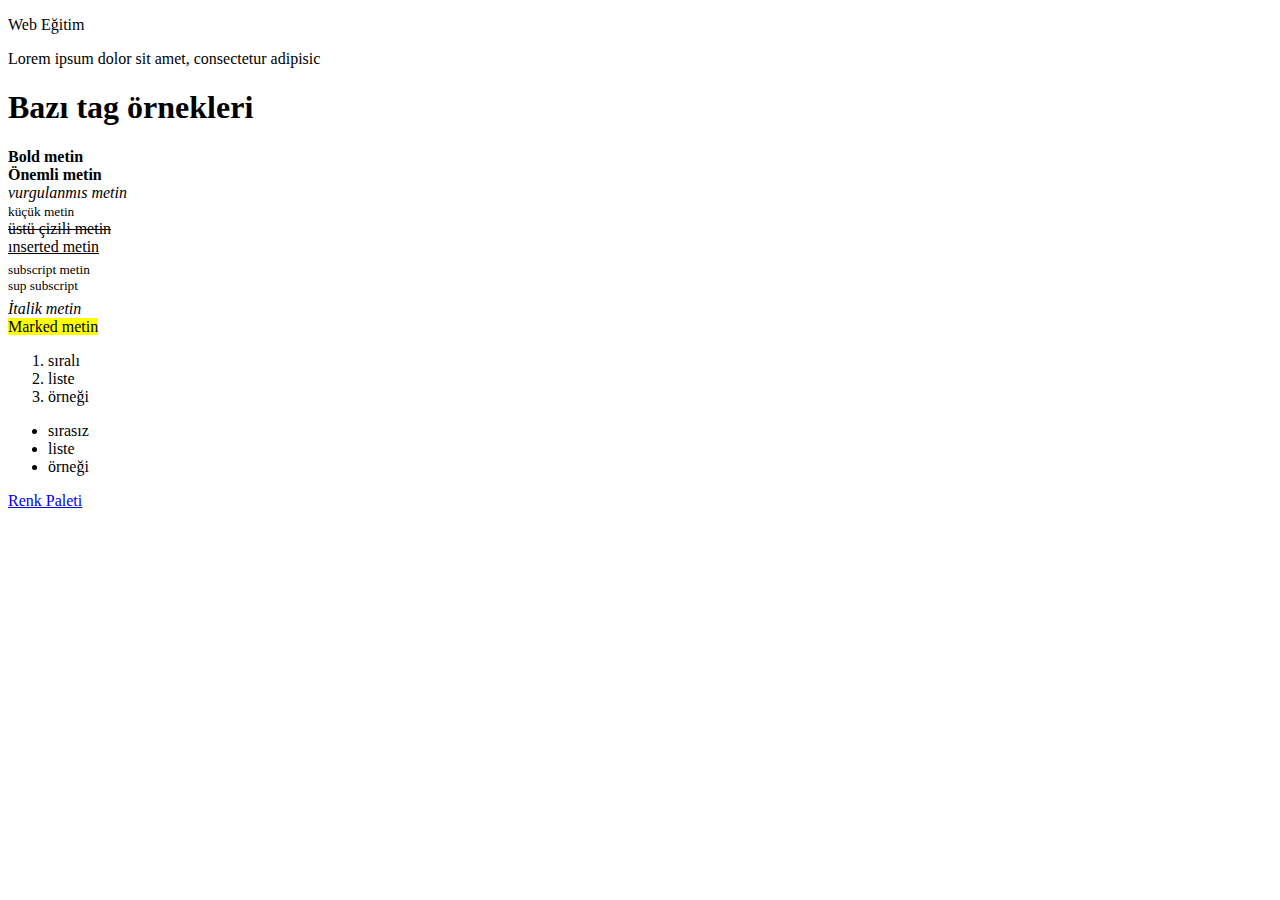
<file: ders-1/index.html>
<!DOCTYPE html>
<html lang="en">
<head>
    <meta charset="UTF-8">
    <meta http-equiv="X-UA-Compatible" content="IE=edge">
    <meta name="viewport" content="width=device-width, initial-scale=1.0">
    <meta name="keywords" content="turizm,gezi,mÜzik">
    <meta meta name="description" content="uygun seyahat">
    <meta http-equiv="reflesh" content="30">
    <title>Web Eğitimi Ders-1</title>
</head>
<body>
    <p>Web Eğitim</p>
    <p>Lorem ipsum dolor sit amet, consectetur adipisic</p>
    
    <h1>Bazı tag örnekleri</h1>
    <b>Bold metin</b>
    <br>
    <strong>Önemli metin</strong>
    <br>
    <em>vurgulanmıs metin</em>
    <br>
    <small>küçük metin</small>
    <br>
    <del>üstü çizili metin</del>
    <br>
    <ins>ınserted metin</ins>
    <br>
    <sub>subscript metin</sub>
    <br>
    <sup>sup subscript</sup>
    <br>
    <i>İtalik metin</i>
    <br>
    <mark>Marked metin</mark>

     <!--listeler örnekleri-->
    <ol>
        <li>sıralı</li>
        <li>liste</li>
        <li>örneği</li>
    </ol>
    <ul>
        <li>sırasız</li>
        <li>liste</li>
        <li>örneği</li>
    </ul>

    <!--link etiketi-->
    <a href="https://github.com/octref/polacode/issues/103#issuecomment-485533758">Renk Paleti</a>
</body>
</html>
</file>
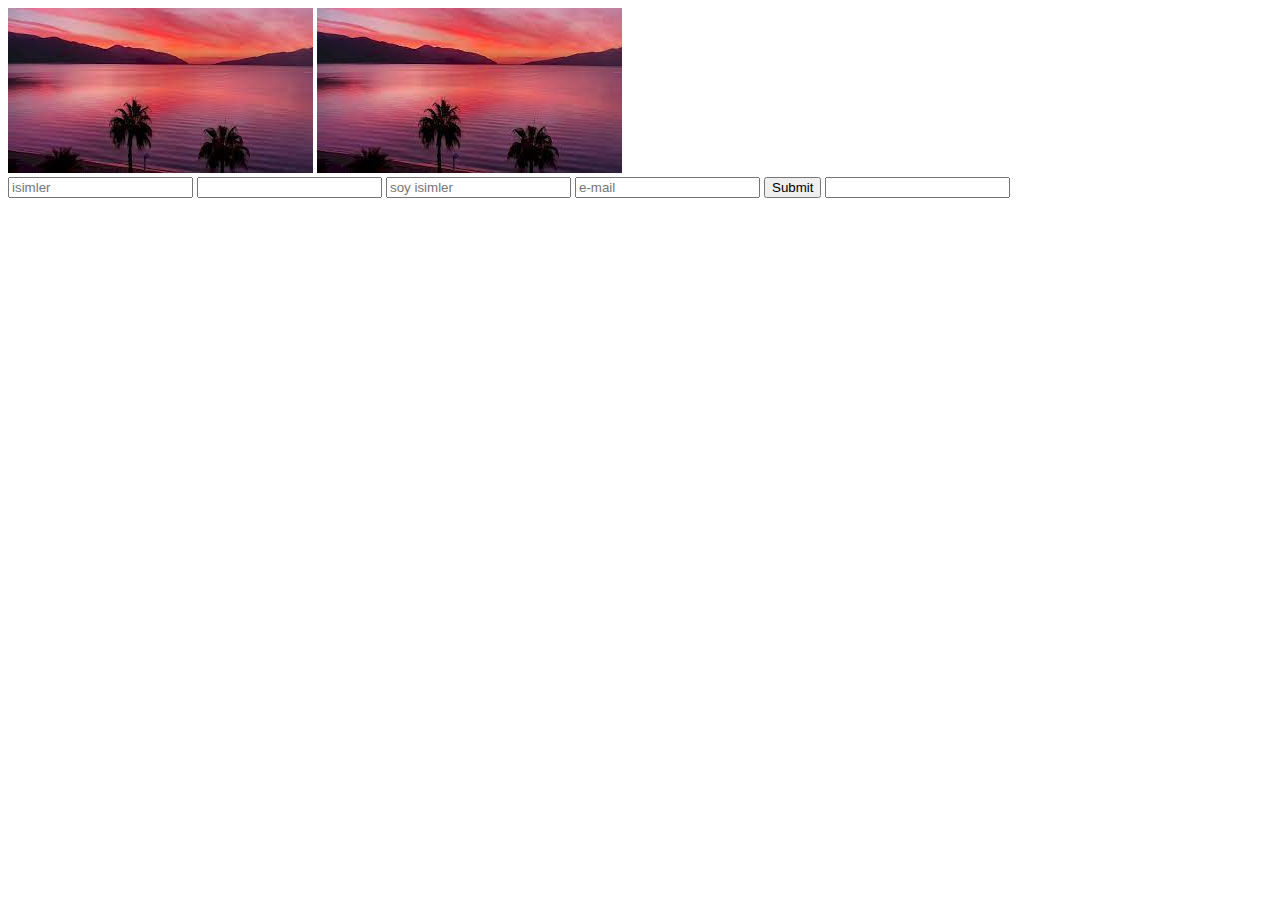
<file: ders-2/index.html>
<!DOCTYPE html>
<html lang="en">
<head>
    <meta charset="UTF-8">
    <meta http-equiv="X-UA-Compatible" content="IE=edge">
    <meta name="viewport" content="width=device-width, initial-scale=1.0">
    <title>Document</title>
</head>
<body>
<img src="[data-uri]" alt="manzara resmi">
<img src="img/indir.jpeg" alt="manzara">
<form action="get">
    <label for=""></label>
    <input type="text" placeholder="isimler">
    <input type="password" name="şifre" required>
    <input type="text" placeholder="soy isimler">
    <input type="email" placeholder="e-mail">
    <input type="submit" placeholder="Kaydet">
    <input type="text">
</form>
</body>
</html>
</file>
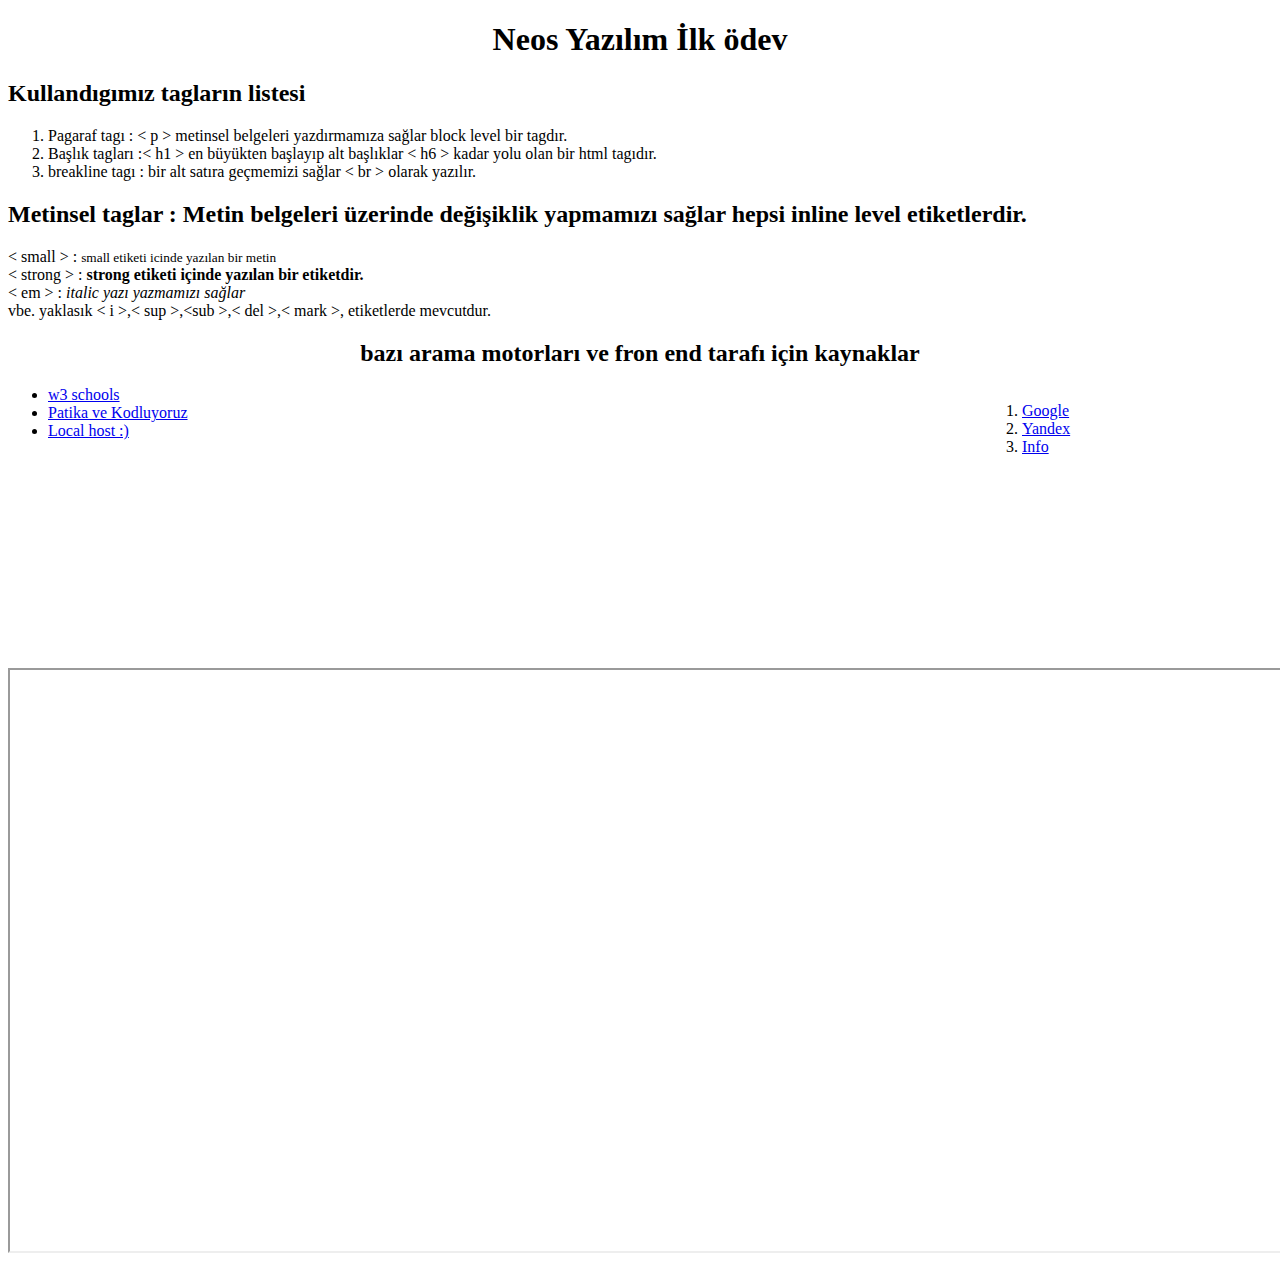
<file: ders-1/ödev.html>
<!DOCTYPE html>
<html lang="en">
  <head>
    <meta charset="UTF-8" />
    <meta http-equiv="X-UA-Compatible" content="IE=edge" />
    <meta name="viewport" content="width=device-width, initial-scale=1.0" />
    <title>Document</title>
  </head>
  <body>
    <h1 style="text-align: center">Neos Yazılım İlk ödev</h1>
    <h2>Kullandıgımız tagların listesi</h2>
    <ol>
      <li>
        Pagaraf tagı : &lt; p &gt; metinsel belgeleri yazdırmamıza sağlar block
        level bir tagdır.
      </li>
      <li>
        Başlık tagları :&lt; h1 &gt; en büyükten başlayıp alt başlıklar &lt; h6
        &gt; kadar yolu olan bir html tagıdır.
      </li>
      <li>
        breakline tagı : bir alt satıra geçmemizi sağlar &lt; br &gt; olarak
        yazılır.
      </li>
    </ol>
    <h2>
      Metinsel taglar : Metin belgeleri üzerinde değişiklik yapmamızı sağlar
      hepsi inline level etiketlerdir.
    </h2>
    <p>
      &lt; small &gt; : <small>small etiketi icinde yazılan bir metin</small>
      <br />
      &lt; strong &gt; :
      <strong>strong etiketi içinde yazılan bir etiketdir.</strong> <br />
      &lt; em &gt; : <em>italic yazı yazmamızı sağlar</em> <br />
      vbe. yaklasık &lt; i &gt;,&lt; sup &gt;,&lt;sub &gt;,&lt; del &gt;,&lt;
      mark &gt;, etiketlerde mevcutdur.
    </p>
    <h2 style="text-align: center">
      bazı arama motorları ve fron end tarafı için kaynaklar
    </h2>
    <ol style="float: right; width: 250px; height: 250px">
      <li>
        <a href="www.google.com">Google</a>
      </li>
      <li>
        <a href="www.yandex.com">Yandex</a>
      </li>
      <li>
        <a href="wwww.info.com">Info</a>
      </li>
    </ol>

    <ul>
      <li>
        <a href="www.https://www.w3schools.com/">w3 schools</a>
      </li>
      <li>
        <a href="www.patika.dev">Patika ve Kodluyoruz</a>
      </li>
      <li>
        <a href="http://127.0.0.1:5500/">Local host :)</a>
      </li>
    </ul>
    <iframe
      width="1519"
      height="581"
      src="https://www.youtube.com/embed/BHPYQHnD_QA"
    ></iframe>
  </body>
</html>
</file>
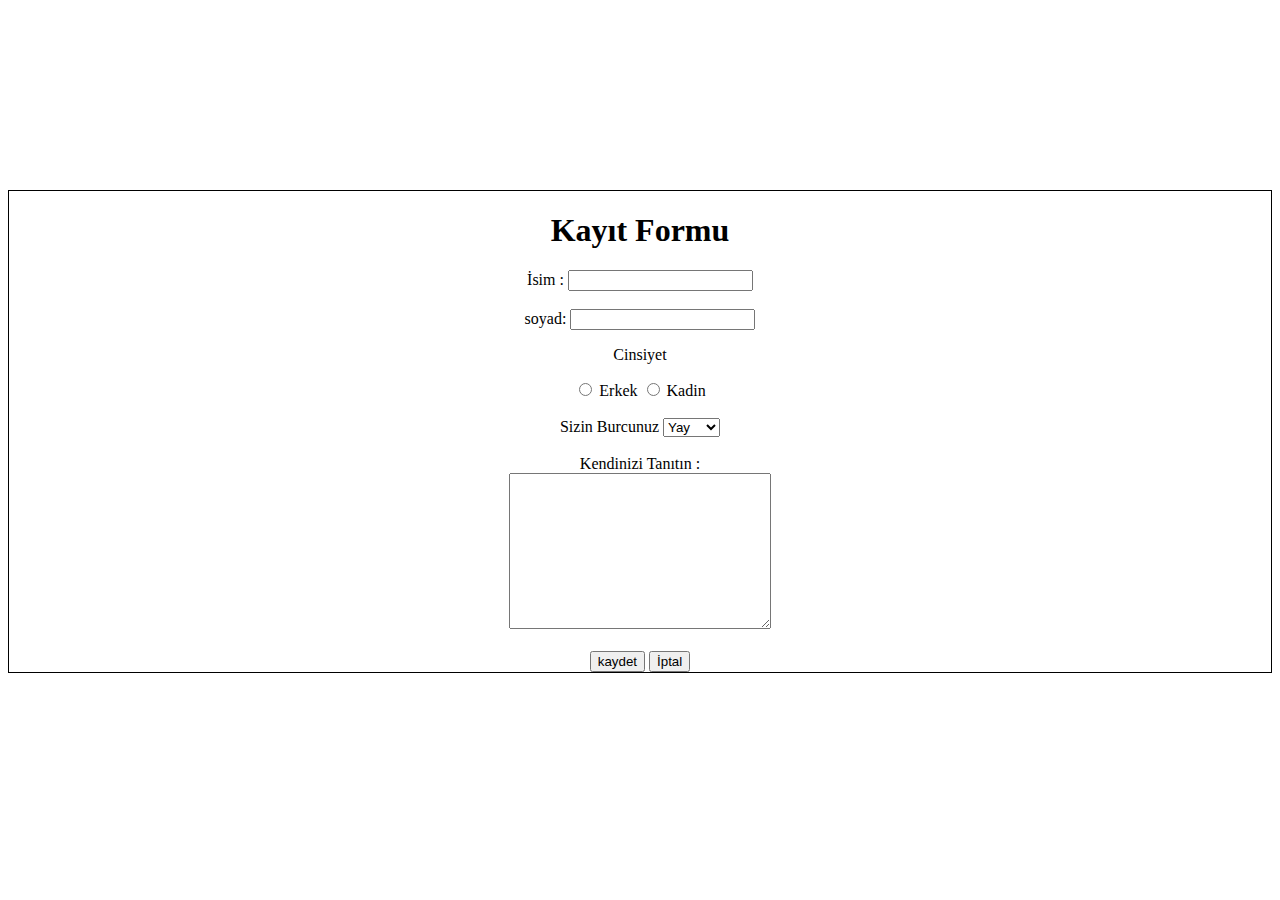
<file: ders-3/formlar/form.html>
<!DOCTYPE html>
<html lang="en">
<head>
    <meta charset="UTF-8">
    <meta http-equiv="X-UA-Compatible" content="IE=edge">
    <meta name="viewport" content="width=device-width, initial-scale=1.0">
    <title>Document</title>
</head>
<body>
    <form style="text-align: center;margin-top: 15%;border: solid 1px black;">
    <h1>Kayıt Formu</h1>
    <label for="name">İsim : </label>
    <input type="text" id="name" name="İsim">

    <br><br>
    <label for="lname">soyad: </label>
    <input type="text" id="lname" name="soyad">
 
    <p>Cinsiyet</p>
    <input type="radio" id="erkek" value="erkek" name="cinsiyet">
    <label for="erkek">Erkek</label>
    <input type="radio" id="kadin" value="kadin" name="cinsiyet">
    <label for="kadin">Kadin</label>
    <br><br>
    <label for="burc">Sizin Burcunuz</label>
    <select id="burc">
        <option value="yay">Yay</option>
        <option value="akrep">Akrep</option>
        <option value="boga">Boga</option>
    </select>
    <br><br>
    <label for="tanit">Kendinizi Tanıtın : </label>
    <br>
    <textarea name="" id="tanit" cols="30" rows="10"></textarea>
    <br><br>
    <input type="submit" value="kaydet">
    <input type="reset" value="İptal">
    </form>
</body>
</html>
</file>
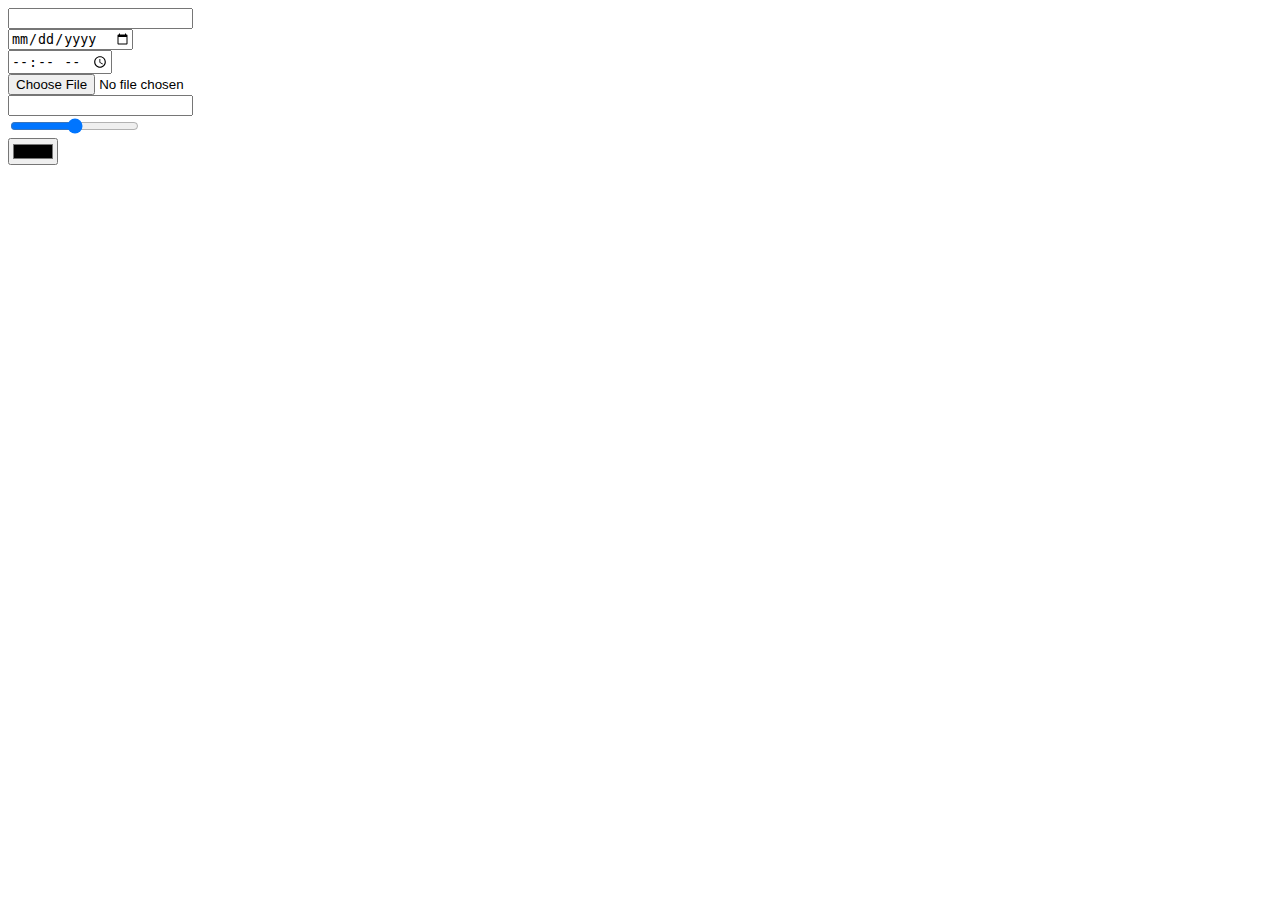
<file: ders-3/formlar/form2.html>
<!DOCTYPE html>
<html lang="en">
<head>
    <meta charset="UTF-8">
    <meta http-equiv="X-UA-Compatible" content="IE=edge">
    <meta name="viewport" content="width=device-width, initial-scale=1.0">
    <title>form</title>
</head>
<body>
    
    <form action="">
        <!--
            diğer form elemanları
        -->
        <input type="search" id="ara">
        <br>
        <input type="date" id="tarih">
        <br>
        <input type="time" id="saat">
        <br>   
        <input type="file" id="foto">
        <br>
        <input type="number" id="rakam">
        <br>
        <input type="range" id="puan" min="0" max="10">
        <br>
        <input type="color"  id="renk">
        <br><br>
    </form>
</body>
</html>
</file>
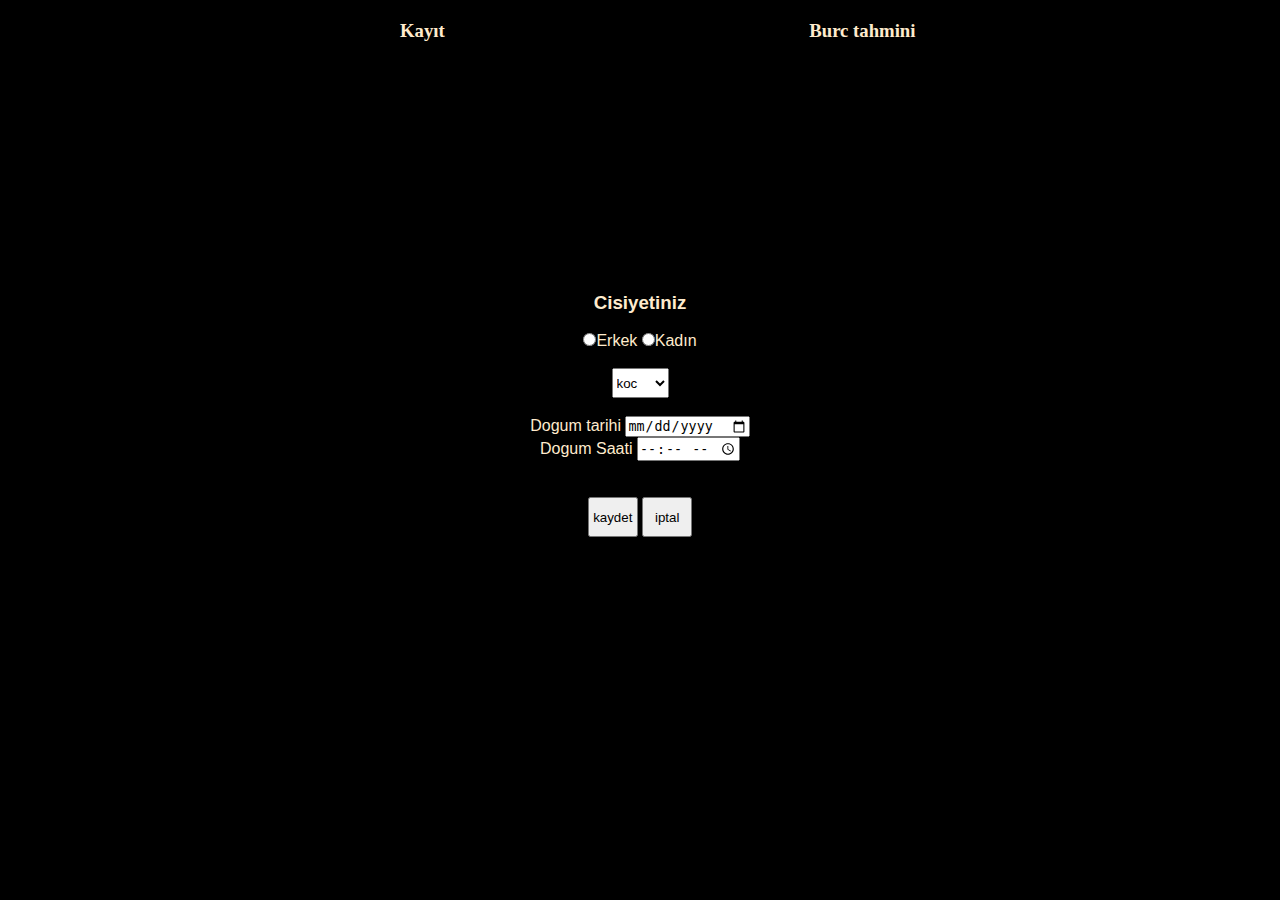
<file: ders-3/ödev/burc.html>
<!DOCTYPE html>
<html lang="en">
  <head>
    <meta charset="UTF-8" />
    <meta http-equiv="X-UA-Compatible" content="IE=edge" />
    <meta name="viewport" content="width=device-width, initial-scale=1.0" />
    <title>Document</title>
    <link rel="stylesheet" href="style.css" />
  </head>

  <body>
    <div style="text-align: center; margin-top: 20px">
      <h3 style="float: left; margin-left: 400px">
        <a href="ödev.html" style="text-decoration: none; color: blanchedalmond"
          >Kayıt</a
        >
      </h3>

      <h3>
        <a href="burc.html" style="text-decoration: none; color: blanchedalmond"
          >Burc tahmini</a
        >
      </h3>
    </div>
    <div class="center">
      <form>
        <label for="gender">
          <h3>Cisiyetiniz</h3>
        </label>
        <br />
        <input type="radio" name="gender" id="gender" />Erkek
        <input type="radio" name="gender" id="gender" />Kadın <br /><br />
        <label for="burc"></label>
        <select name="burc" id="burc" style="height: 30px">
          <option value="koc">koc</option>
          <option value="boga">boga</option>
          <option value="akrep">akrep</option>
          <option value="ikizler">ikizler</option>
        </select>
        <br /><br />
        <label for="bdate">Dogum tarihi</label>
        <input type="date" name="bdate" id="bdate" />
        <br />
        <label for="time">Dogum Saati</label>
        <input type="time" name="time" id="time" />
        <br /><br /><br />
        <input type="submit" value="kaydet" id="button" />
        <input type="reset" value="iptal" id="button" />
      </form>
    </div>
  </body>
</html>
</file>
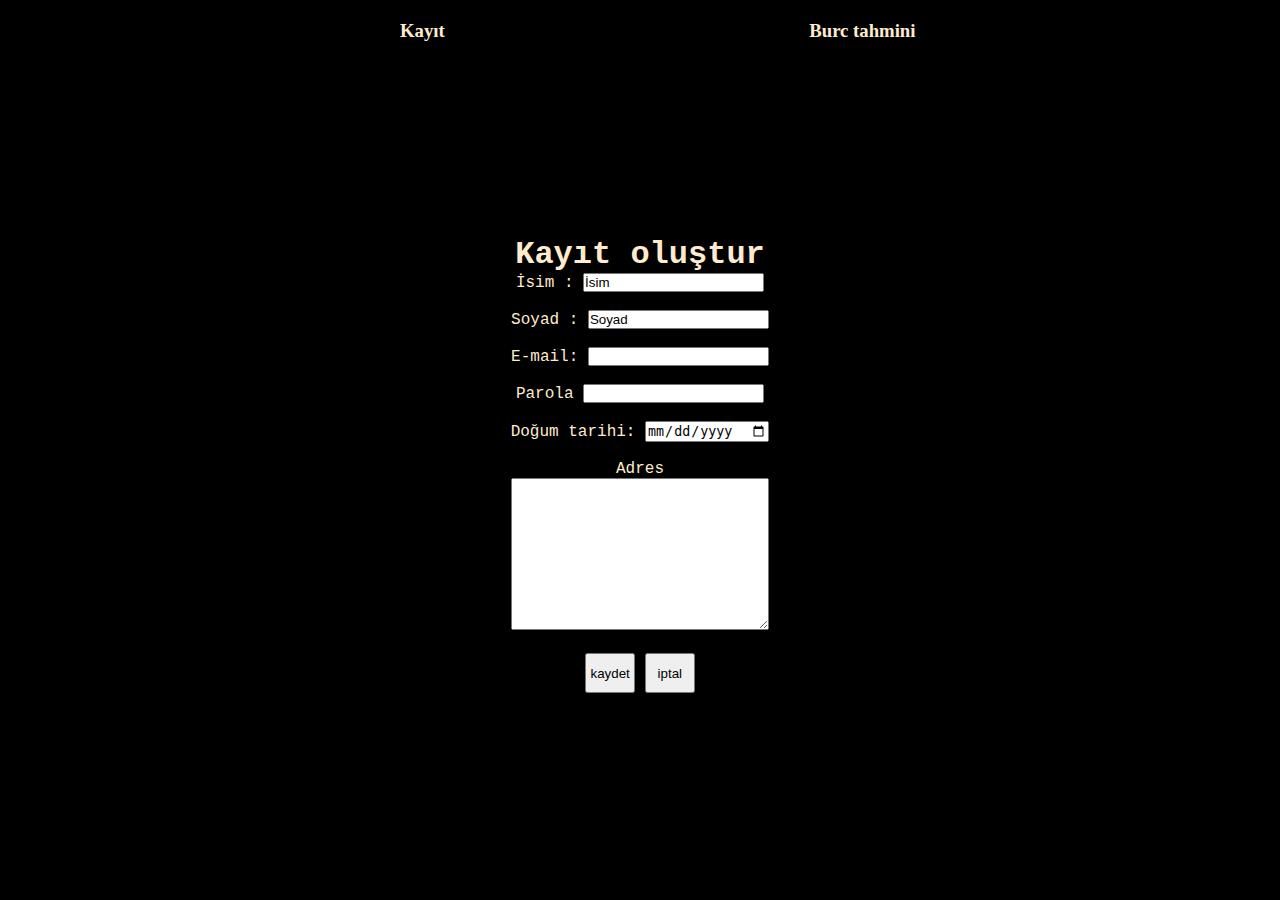
<file: ders-3/ödev/ödev.html>
<!DOCTYPE html>
<html lang="en">
<head>
    <meta charset="UTF-8">
    <meta http-equiv="X-UA-Compatible" content="IE=edge">
    <meta name="viewport" content="width=device-width, initial-scale=1.0">
    <title>Document</title>
    <link rel="stylesheet" href="style.css">
</head>
<body>
    <div style="text-align: center;margin-top: 20px;">
        <h3 style="float: left;margin-left: 400px;"><a href="ödev.html" style="text-decoration: none;color: blanchedalmond;">Kayıt</a></h3>
        
        <h3><a href="burc.html" style="text-decoration: none;color: blanchedalmond;">Burc tahmini</a></h3>

    </div>
    <div id="form">
    <form style="text-align: center;margin-top:15%;border: black solid 2px;">
        <h1>Kayıt oluştur</h1>
        <label for="name">İsim : </label>
        <input type="text" name="isim" id="name" value="İsim" required>
        <br><br>
        <label for="lname">Soyad : </label>
        <input type="text" name="lname" id="lname" value="Soyad" required>
        <br><br>
        <label for="email">E-mail: </label>
        <input type="email" name="email" id="email" required>
        <br><br>
        <label for="pass">Parola</label>
        <input type="password" name="pass" id="pass" required>
        <br><br>
        <label for="birtDate">Doğum tarihi: </label>
        <input type="date" name="birtDate" id="birtDate" required>
        <br><br>
        <label for="address">Adres</label>
        <br>
        <textarea name="address" id="address" cols="30" rows="10"></textarea>
        <br><br>
        <input type="submit" value="kaydet" id="button">
        <input type="reset" value="iptal" id="button">   
    </form>
    </div>
</body>
</html>
</file>
<file: ders-3/ödev/style.css>
*{
    margin: 0;
    padding: 0;
}
body {
    background-color: black;
  }
#form{
    font-family: 'Courier New', Courier, monospace;
    color: blanchedalmond;
}
#button{
    width: 50px;
    height: 40px;
}

.center{
    text-align: center;
    color: blanchedalmond;
    font-family: 'Franklin Gothic Medium', 'Arial Narrow', Arial, sans-serif;
    margin-left: 300px;
    margin-right: 300px;
    margin-top: 250px;
}
</file>
